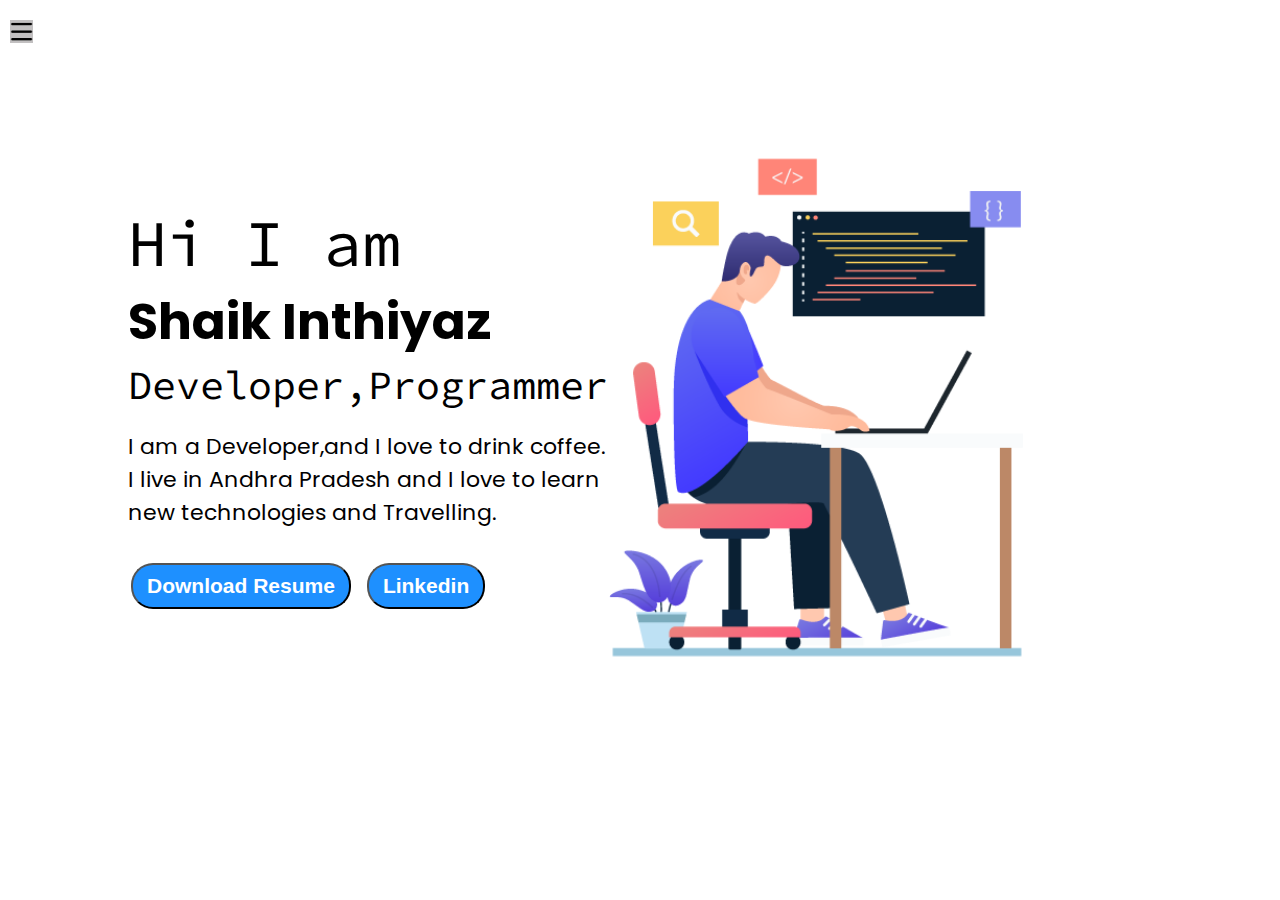
<file: index.html>
<!DOCTYPE html>
<html lang="en">
<head>
    <meta charset="UTF-8">
    <meta name="viewport" content="width=device-width, initial-scale=1.0">
    <title>Shaik Inthiyaz</title>
    <link rel="stylesheet" href="style.css">
</head>
<body>
    <div class="container">
        <div class="sidebar sidebarGo">
        <!-- Moen -->
            <nav>
                <ul>
                    <li><a href="index.html">Home</a></li>
                    <li><a href="intro.html">My Intro</a</li>
                    <li><a href="projects.html">Projects</a></li>
                    <li><a href="contact.html">Contact Me</a></li>
                </ul>
            </nav>
        </div>
        <div class="main">
            <div class="hamburger">
                <img class="ham" src="ham.jpeg" alt="" width="23">
                <img class="cross" src="cross.jpeg" alt="" width="23">
            </div>
            <div class="infoContainer">
                <div class="devInfo">
                    <div class="hello">Hi I am</div>
                    <div class="name">Shaik Inthiyaz</div>
                    <div class="about">Developer,Programmer</div>
                    <div class="moreabout">I am a Developer,and I love to drink coffee.
                        I live in Andhra Pradesh and I love to learn new technologies and Travelling.
                    </div>
                    <div class="buttons">
                        <a href="SHAIK INTHIYAZ RESUME.pdf" target="_blank">
                        <button class="btn">Download Resume</button></a>
                        <a href="https://www.linkedin.com/in/shaik-inthiyaz-62908626b" ><button class="btn">Linkedin</button></a>
                    </div>
                </div>
                <div class="devPic"><img src="image.png" alt="Moen"></div>
            </div>
        </div>
</div>
<script src="script.js"></script>
</body>
</html>
</file>
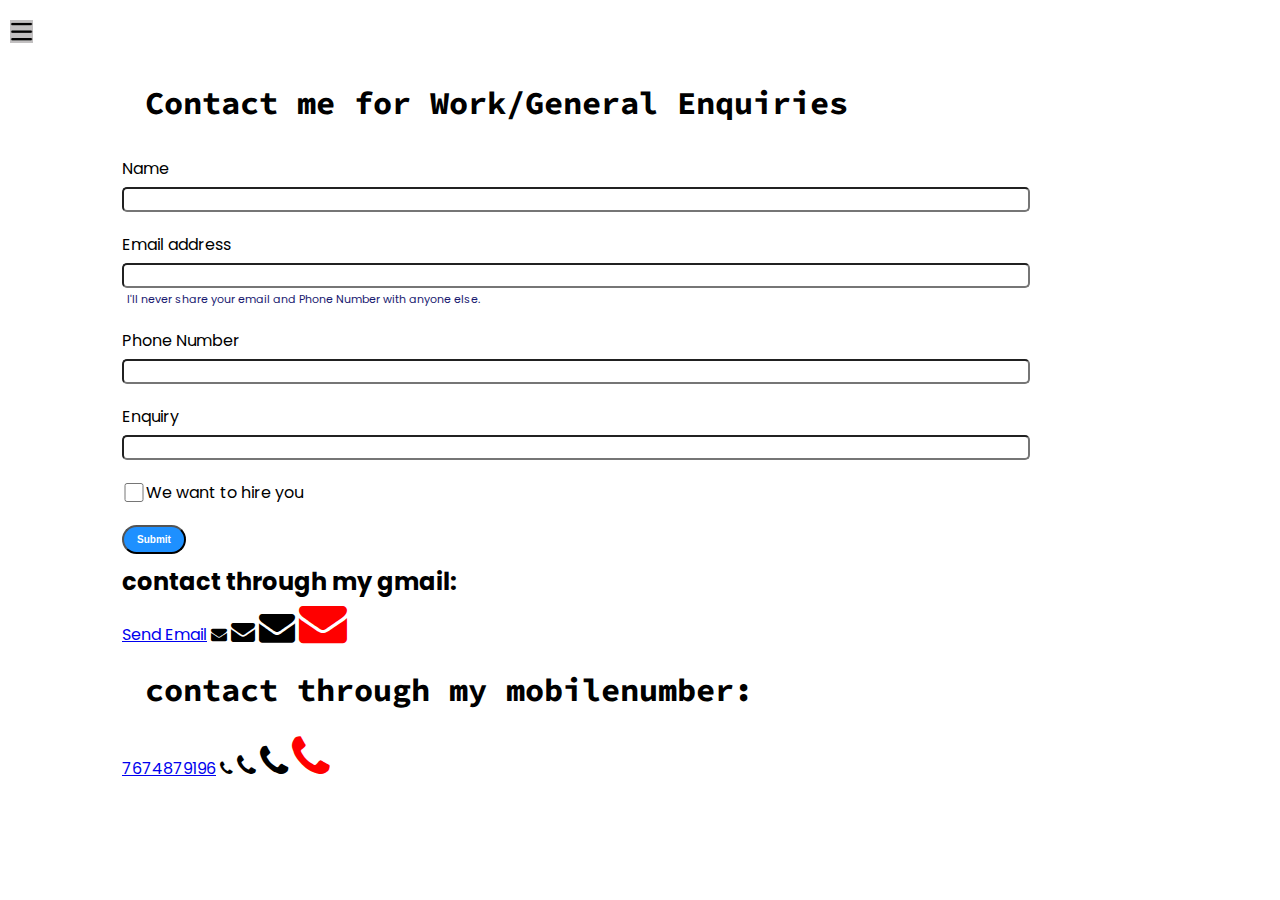
<file: contact.html>
<!DOCTYPE html>
<html lang="en">

<head>
  <meta charset="UTF-8">
  <meta name="viewport" content="width=device-width, initial-scale=1.0">
  <title>Shaik Inthiyaz- Web Developer,ML Enthusiast,Programmer</title>
  <link rel="stylesheet" href="style.css">
  <link rel="stylesheet" href="https://cdnjs.cloudflare.com/ajax/libs/font-awesome/4.7.0/css/font-awesome.min.css">
</head>

<body>

  <div class="container">

    <div class="sidebar sidebarGo">

      <!-- Moen -->
      <nav>

        <ul>
          <li><a href="/">Home</a></li>
          <li><a href="intro.html">My Intro</a< /li>
          <li><a href="projects.html">Projects</a></li>
          <li><a href="contact.html">Contact Me</a></li>
        </ul>
      </nav>
    </div>
    <div class="main">
      <div class="hamburger">
        <img class="ham" src="ham.jpeg" alt="" width="23">
        <img class="cross" src="cross.jpeg" alt="" width="23">
    </div>
      <div class="contactform">
        <h1>Contact me for Work/General Enquiries</h1>

        <form>
          <div class="mb-3">
            <label for="name" class="form-label">Name</label>
            <input type="name" class="form-control" id="name" aria-describedby="emailHelp">
          </div>
          <div class="mb-3">
            <label for="email" class="form-label">Email address</label>
            <input type="email" class="form-control" id="email" aria-describedby="emailHelp">
            <div id="emailHelp" class="form-text">I'll never share your email and Phone Number with anyone else.</div>
          </div>
          <div class="mb-3">
            <label for="Phone" class="form-label">Phone Number</label>
            <input type="Phone number" class="form-control" id="exampleInputPassword1">
          </div>
          <div class="mb-3">
            <label for="name" class="form-label">Enquiry</label>
            <input type="name" class="form-control" id="name" aria-describedby="emailHelp">
          </div>
          <div class="mb-3" id="form-check">
            <input type="checkbox" class="form-check-input" id="isCompany">
            <label class="form-check-label" for="isCompany">We want to hire you</label>
          </div>
          <button type="submit" class="btn btn-sm">Submit</button>
        </form>
        <h2>contact through my gmail:</h2>
        <a href="mailto:shaikinthiyaz550@gmail.com">Send Email</a>
       <i class="fa fa-envelope"></i>
       <i class="fa fa-envelope" style="font-size:24px"></i>
       <i class="fa fa-envelope" style="font-size:36px"></i>
       <i class="fa fa-envelope" style="font-size:48px;color:red"></i>
       <br>
        <h1>contact through my mobilenumber:</h1>
        <a href="tel:+7674879196">7674879196</a>
        <i class="fa fa-phone"></i>
        <i class="fa fa-phone" style="font-size:24px"></i>
        <i class="fa fa-phone" style="font-size:36px"></i>
        <i class="fa fa-phone" style="font-size:48px;color:red"></i>
      <br>
      </div>
    </div>
  </div>
<script src="script.js"></script>
</body>

</html>
</file>
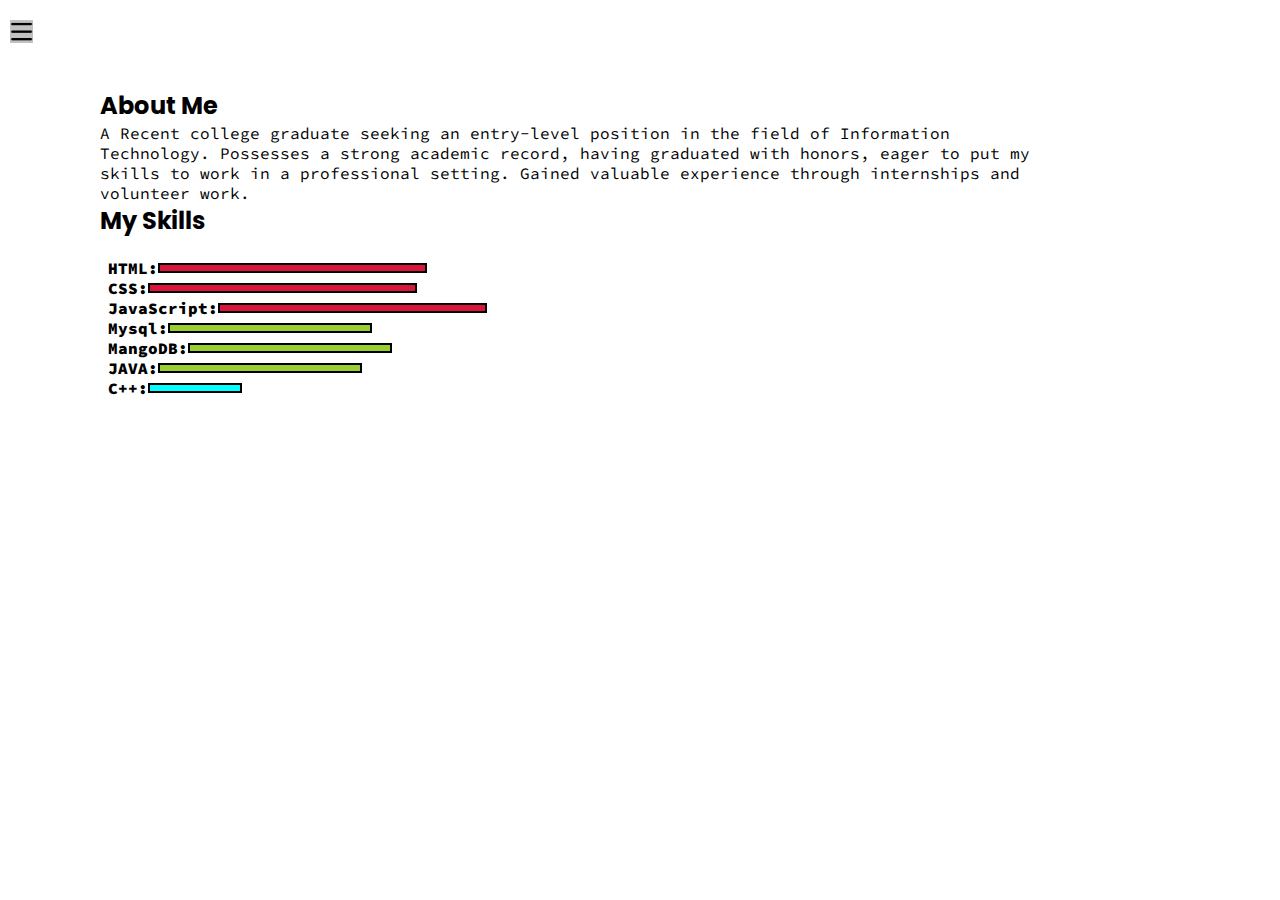
<file: intro.html>
<!DOCTYPE html>
<html lang="en">

<head>
    <meta charset="UTF-8">
    <meta name="viewport" content="width=device-width, initial-scale=1.0">
    <title>Shaik Inthiyaz</title>
    <link rel="stylesheet" href="style.css">
</head>

<body>
    <div class="container">
        <div class="sidebar sidebarGo">
            <!--Shaik inthiyaz-->
            <nav>
                <ul>
                    <li><a href="index.html">Home</a></li>
                    <li><a href="intro.html">My Intro</a></li>
                    <li><a href="projects.html">Projects</a></li>
                    <li><a href="contact.html">Contact Me</a></li>
                </ul>
            </nav>
        </div>
        <div class="main">
            <div class="hamburger">
                <img class="ham" src="ham.jpeg" alt="" width="23">
                <img class="cross" src="cross.jpeg" alt="" width="23">
            </div>
            <div class="intro">
                <h2>About Me</h2>
                <p>A Recent college graduate seeking an entry-level position in the field of Information Technology. Possesses a strong academic record, having graduated with honors, eager to put my skills to work in a professional setting. Gained valuable experience through internships and volunteer work.</p>
                <h2>My Skills</h2>
                <div class="skillcontainer">
                    <div class="skillItem">HTML: <div class="skill hundred"></div></div>
                    <div class="skillItem">CSS: <div class="skill hundred"></div></div>
                    <div class="skillItem">JavaScript: <div class="skill hundred"></div></div>
                    <div class="skillItem">Mysql: <div class="skill t7"></div></div>
                    <div class="skillItem">MangoDB: <div class="skill t7"></div></div>
                    <div class="skillItem">JAVA: <div class="skill t7"></div></div>
                    <div class="skillItem">C++: <div class="skill t25"></div></div>


                </div>
                <!-- TODO:Create a gallery for my projects -->

            </div>

        </div>
    </div>
<script src="script.js"></script>
</body>

</html>
</file>
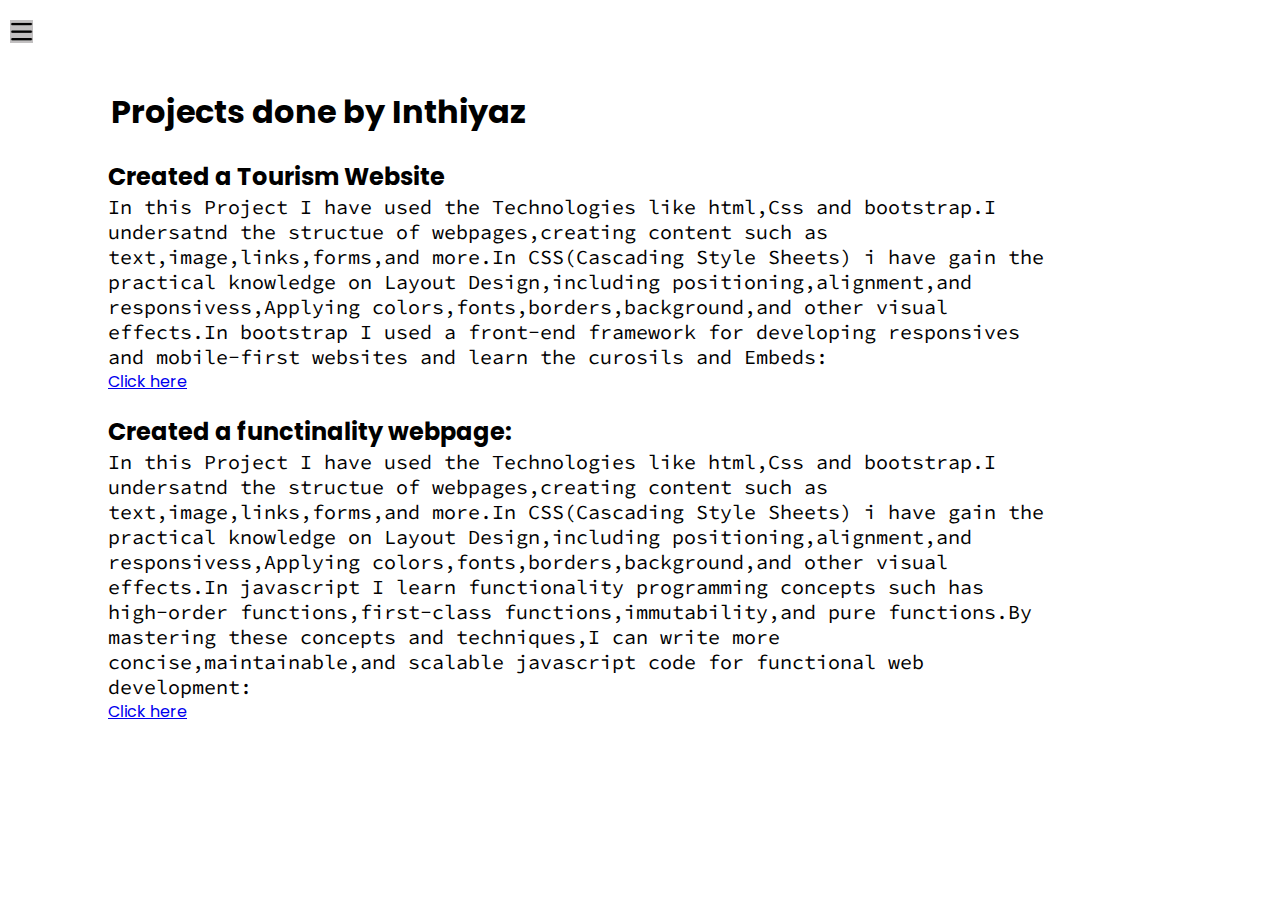
<file: projects.html>
<!DOCTYPE html>
<html lang="en">
<head>
    <meta charset="UTF-8">
    <meta name="viewport" content="width=device-width, initial-scale=1.0">
    <title>Shaik Inthiyaz</title>
    <link rel="stylesheet" href="style.css">
</head>
<body>
    <div class="container">
    <div class="sidebar sidebarGo">
        <!-- Shaik Inthiyaz -->
        <nav>
            <ul>
                <li><a href="index.html">Home</a></li>
                <li><a href="intro.html">My Intro</a</li>
                <li><a href="projects.html">Projects</a></li>
                <li><a href="contact.html">Contact Me</a></li>
            </ul>
        </nav>
    </div>
    <div class="main">
        <div class="hamburger">
            <img class="ham" src="ham.jpeg" alt="" width="23">
            <img class="cross" src="cross.jpeg" alt="" width="23">
        </div>
        <div class="projectsContainer">
            <h1>Projects done by Inthiyaz</h1>
            <div class="projectsItem">
                <h2>Created a Tourism Website</h2>
                <p>In this Project I have used the Technologies like html,Css and bootstrap.I undersatnd the structue of webpages,creating content such as text,image,links,forms,and more.In CSS(Cascading Style Sheets) i have gain the practical knowledge on Layout Design,including positioning,alignment,and responsivess,Applying colors,fonts,borders,background,and other visual effects.In bootstrap I used a front-end framework for developing responsives and mobile-first websites and learn the curosils and Embeds:
                </p>
                
                <a href="https://inthiya550.github.io/finalwebsite/">Click here</a>
                <!-- <button class="btn btn-sm">Read More</button> -->

            </div>
            <div class="projectsItem">
                <h2>Created a functinality webpage:  </h2>
                <p>
                    In this Project I have used the Technologies like html,Css and bootstrap.I undersatnd the structue of webpages,creating content such as text,image,links,forms,and more.In CSS(Cascading Style Sheets) i have gain the practical knowledge on Layout Design,including positioning,alignment,and responsivess,Applying colors,fonts,borders,background,and other visual effects.In javascript I learn functionality programming concepts such has high-order functions,first-class functions,immutability,and pure functions.By mastering these concepts and techniques,I can write more concise,maintainable,and scalable javascript code for functional web development:
                </p>
                </p>
                <a href="https://inthiya550.github.io/jsproject/">Click here</a>
                <!-- <button class="btn btn-sm">Read More</button> -->
            </div>  
        </div>
    </div>
</div>
<script src="script.js"></script>
</body>
</html>
</file>
<file: style.css>
@import url('https://fonts.googleapis.com/css2?family=Poppins&display=swap');

@import url('https://fonts.googleapis.com/css2?family=Source+Code+Pro:wght@300&display=swap');


* {
    margin: 0;
    padding: 0;
}

.sidebar {
    position: absolute;
    background-color: rgb(194, 192, 192);
    font-family: 'Poppins', sans-serif;
    height: 100vh;
    transition: transform 0.3s ease-in;
}

.sidebar nav {
    padding: 45px;
}

.sidebar nav li {
    list-style: none;
    font-size: 30px;
    padding: 33px 0;
}

.sidebar nav li a {
    text-decoration: none;
    color: black;
}

.main {
    /* background-color: yellow; */
    width: 90vw;
}


.container {
    display: flex;
}

.infoContainer {
    /* background-color: rgba(255, 0, 208, 0.886); */
    height: 58vh;
    width: 70vw;
    margin: 144px auto;
    display: flex;
    justify-content: space-around;

}


.devInfo {
    display: flex;
    flex-direction: column;
    font-family: 'Source Code Pro', monospace;
    justify-content: center;
}

.hello {
    font-size: 65px;
}

.name {
    font-size: 50px;
    font-weight: bold;
    font-family: 'Poppins', sans-serif;
}

.about {
    font-size: 40px;

}

.moreabout {
    font-size: 22px;
    /* font-weight: bold; */
    margin-top: 20px;
    font-family: 'Poppins', sans-serif;

}

.buttons {
    margin-top: 34px;
}

.btn {
    padding: 9px 14px;
    border-radius: 22px;
    color: white;
    background-color: dodgerblue;
    font-weight: bold;
    font-size: 21px;
    margin: 0 3px;
    cursor: pointer;

}

.btn-sm {
    font-size: 10px;
    padding: 7px 13px;
    margin: 10px 0;
}

.btn:hover {
    background-color: white;
    color: dodgerblue;
}

.devPic img {
    height: 58vh;

}

.contactform {
    padding: 0 34px;
    padding-top: 60px;
    font-family: 'Poppins', sans-serif;
    margin: 0 88px;
}

.contactform h1 {
    font-family: 'Source Code Pro', monospace;
    /* padding: 12px 0; */
}

.contactform form div {
    padding: 10px 0;
    display: flex;
    flex-direction: column;

}


.contactform form div input {
    /* width: 26vw; */
    border-radius: 5px;
    margin: 6px 0 0 0;
    padding: 3px;

}

.contactform form div input {
    /* width: 26vw; */
    border-radius: 5px;
    margin: 6px 0 0 0;
    padding: 3px;

}



#emailHelp {
    font-size: 11px;
    color: midnightblue;
    margin: 0 5px;
    padding: 3px 0 0;
}

#form-check {
    flex-direction: row;
}

#form-check input {
    width: 24px;
    margin: 3px 0;

}

.projectsItem{
    margin: 20px;
    font-family: 'Poppins', sans-serif;
}

.projectsContainer h1{
    font-family: 'Poppins', sans-serif;
    margin: 23px;
}

.projectsItem p{
    font-size:20px;
    
    font-family: 'Source Code Pro', monospace;

}

.projectsContainer{
    margin: 88px;
}

h1 {
    font-family: 'Poppins', sans-serif;
    margin: 23px;

}

p {
    font-family: 'Source Code Pro', monospace;
}

.intro{
    margin: 88px;
}

.intro h2 {
    font-family: 'Poppins', sans-serif;
    margin: 0 12px;

}

.intro p {
    font-family: 'Source Code Pro', monospace;
    margin: 0 12px;
}

.skillcontainer {
    padding: 20px;
}

.skillItem {
    display: flex;
    align-items: center;
    font-family: 'Source Code Pro', monospace;
    font-weight: 900;
}

.skill {
    width: 265px;
    height: 6px;
    background-color: blueviolet;
    border: 2px solid black;
}

.hundred {
    width: 265px;
    background-color: crimson;
    ;
}

.fifty {
    width: 125px;
}

.t7 {
    width: 200px;
    background-color: yellowgreen;
}

.t25 {
    width: 90px;
    background-color: aqua;
}

.sidebarGo {
    transform: translate(-443px, 0px);
    position: absolute;
}

.hamburger {
    position: absolute;
    cursor: pointer;
    top: 10px;
    left: 10px;
}

.ham{
    margin-top: 10px;
}

.cross {
    margin-left: 190px;
    margin-top: 10px;
    /* cross distance */
}

@media (max-width: 1615px) {
    *{
        /* background-color: skyblue; */

    }
    

    /* .sidebar{
        transform: translate(-443px, 0px);
        position: absolute;
    } */


}
</file>
